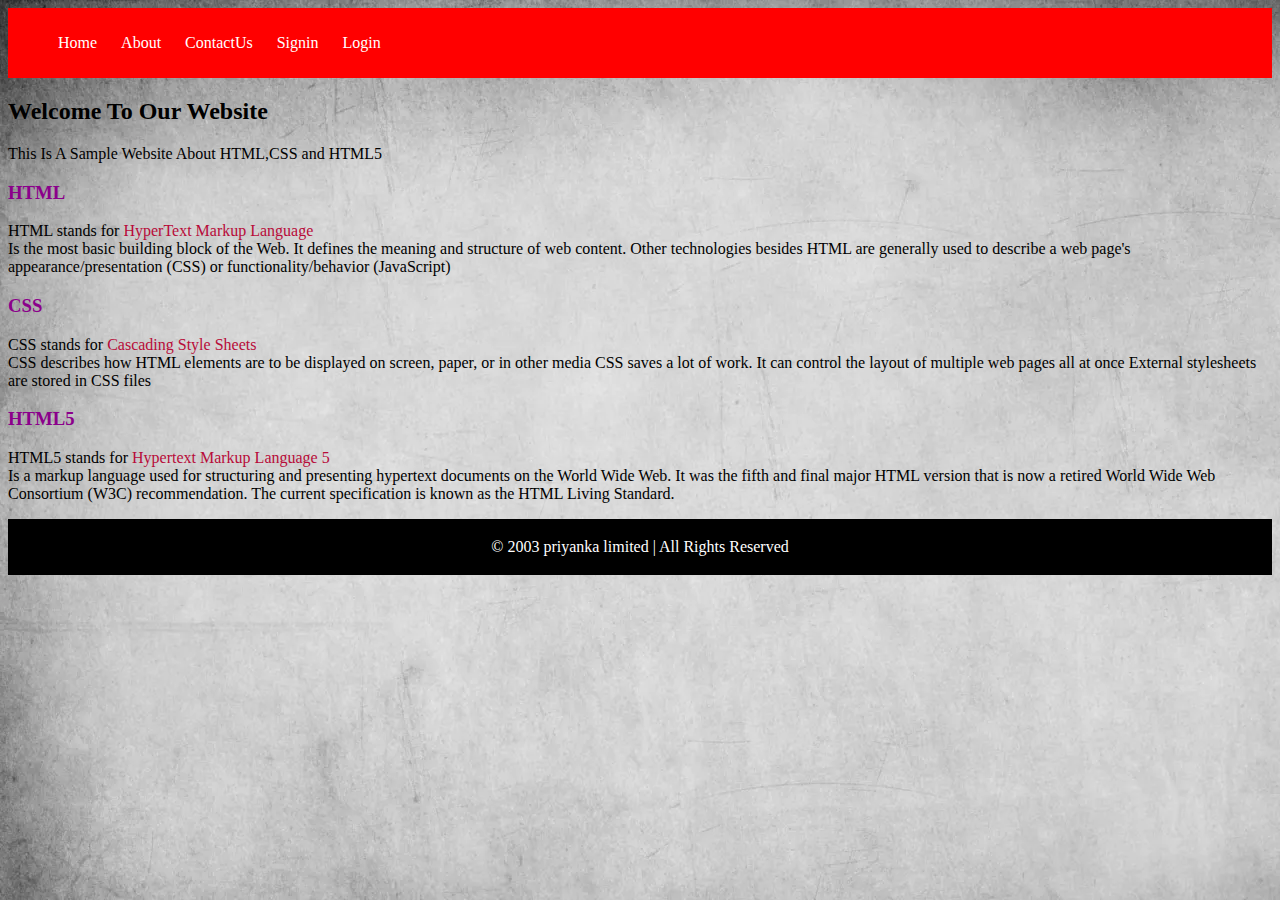
<file: index.html>
<html>
    <head>
        <title>WEBSITE</title>
        <link rel="stylesheet" href="MyStyles.css">
    </head>
    <body>
        <body background="backgroundL.webp"></body>
        <header>
            <nav>
                <ul>
                    <li><a href="home.html">Home</a></li>
                    <li><a href="about.html">About</a></li> 
                    <li><a href="contactus.html">ContactUs</a></li>
                    <li><a href="signin.html">Signin</a></li> 
                    <li><a href="login.html">Login</a></li>
                </ul>
            </nav>
        </header>
        <section>
           <h2>Welcome To Our Website</h2>
           <p>This Is A Sample Website About HTML,CSS and HTML5</p>
           <h3><span style="color: darkmagenta;">HTML</span></h3>
           <p>
            HTML stands for <span>HyperText Markup Language </span><br>
            Is the most basic building block of the Web.
            It defines the meaning and structure of web content.
            Other technologies besides HTML are generally used to describe 
            a web page's appearance/presentation (CSS) or functionality/behavior (JavaScript)
           </p>
           <h3><span style="color: darkmagenta;">CSS</span></h3>
           <p>
            CSS stands for <span>Cascading Style Sheets</span><br>
            CSS describes how HTML elements are to be displayed on screen, paper, or in other media
            CSS saves a lot of work. It can control the layout of multiple web pages all at once
            External stylesheets are stored in CSS files
           </p>
           <h3><span style="color: darkmagenta;">HTML5</span></h3>
           <p>
            HTML5 stands for <span>Hypertext Markup Language 5</span><br>
            Is a markup language used for structuring and presenting hypertext documents on the World Wide Web. 
            It was the fifth and final major HTML version that is now a retired World Wide Web Consortium (W3C) recommendation. 
            The current specification is known as the HTML Living Standard.
           </p>
        </section>
        <footer>
            <p>&copy; 2003 priyanka limited | All Rights Reserved</p>
        </footer>
    </body>
</html>
</file>
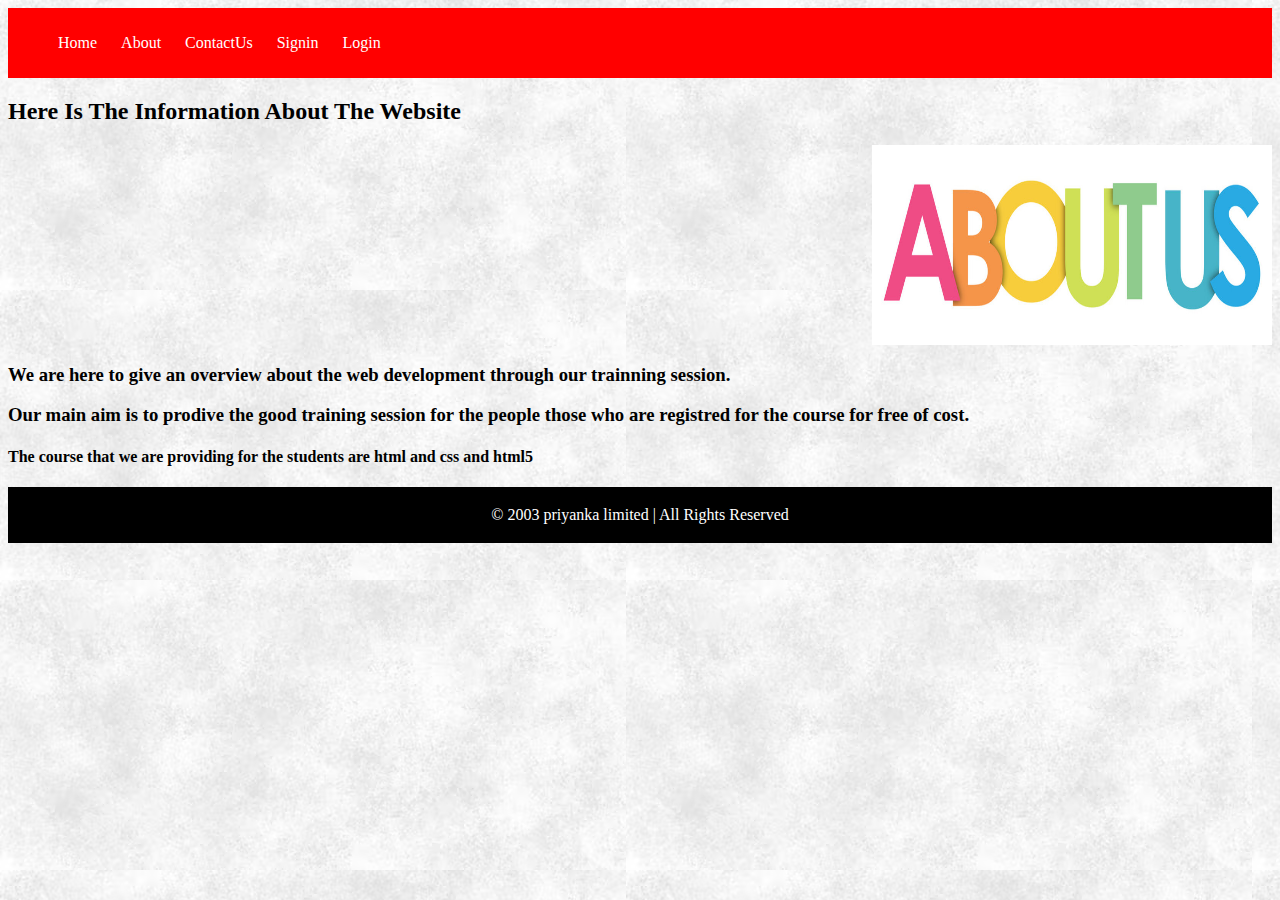
<file: about.html>
<html>
    <head>
        <title>About</title>
        <link rel="stylesheet" href="MyStyles.css">
    </head>
    <body background="background.avif">
        <header>
            <nav>
                <ul>
                    <li><a href="home.html">Home</a></li>
                    <li><a href="about.html">About</a></li>
                    <li><a href="contactus.html">ContactUs</a></li>
                    <li><a href="signin.html">Signin</a></li>
                    <li><a href="login.html">Login</a></li>
                </ul>
            </nav>
        </header>
        <section>
            <h2>Here Is The Information About The Website</h2>
            <div style="text-align: right;">
                <img src="about.jpg" height="200" width="400">
            </div>
            <h3>We are here to give an overview about the web development through our trainning session.</h3>
            <h3>Our main aim is to prodive the good training session for the people those who are registred for the 
                course for free of cost.
            </h3> 
            <h4>The course that we are providing for the students are html and css and html5</h4> 
        </section>
        <footer>
            <p>&copy; 2003 priyanka limited | All Rights Reserved</p>
        </footer>
    </body>
</html>
</file>
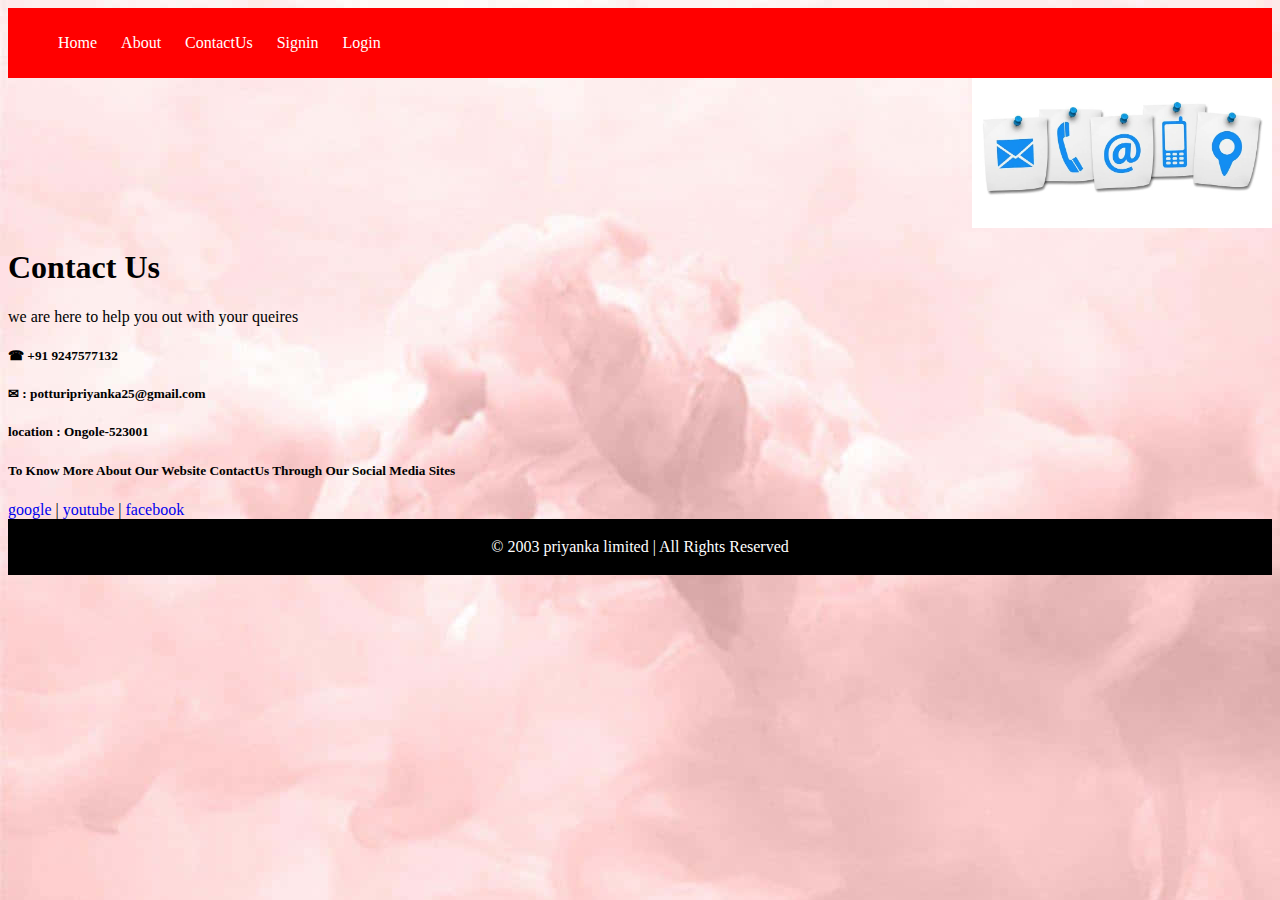
<file: contactus.html>
<html>
    <head>
        <title>CONTACTUS</title>
        <link rel="stylesheet" href="MyStyles.css">
    </head>
    <body background="rs.jpg">
        <header>
            <nav>
                <ul>
                    <li><a href="home.html">Home</a></li>
                    <li><a href="about.html">About</a></li>
                    <li><a href="">ContactUs</a></li>
                    <li><a href="signin.html">Signin</a></li>
                    <li><a href="login.html">Login</a></li>
                </ul>
            </nav>
        </header>
        <section>
            <div style="text-align: right;">
                <img src="contactus.webp" height="150" width="300">
            </div>
            <h1>Contact Us</h1>
            <p>we are here to help you out with your queires</p>
            <h5>&phone; +91 9247577132</h5>
            <h5>&#9993; : potturipriyanka25@gmail.com</h5>
            <h5>location : Ongole-523001</h5>
            <h5>To Know More About Our Website ContactUs Through Our Social Media Sites </h5>
                
                    <a href="https://www.google.com/">google</a> | 
                    <a href="https://www.youtube.com/">youtube</a> | 
                    <a href="https://www.facebook.com/">facebook</a>
        </nav>
        </section>
        <footer>
            <p>&copy; 2003 priyanka limited | All Rights Reserved</p>
        </footer>
    </body>
</html>
</file>
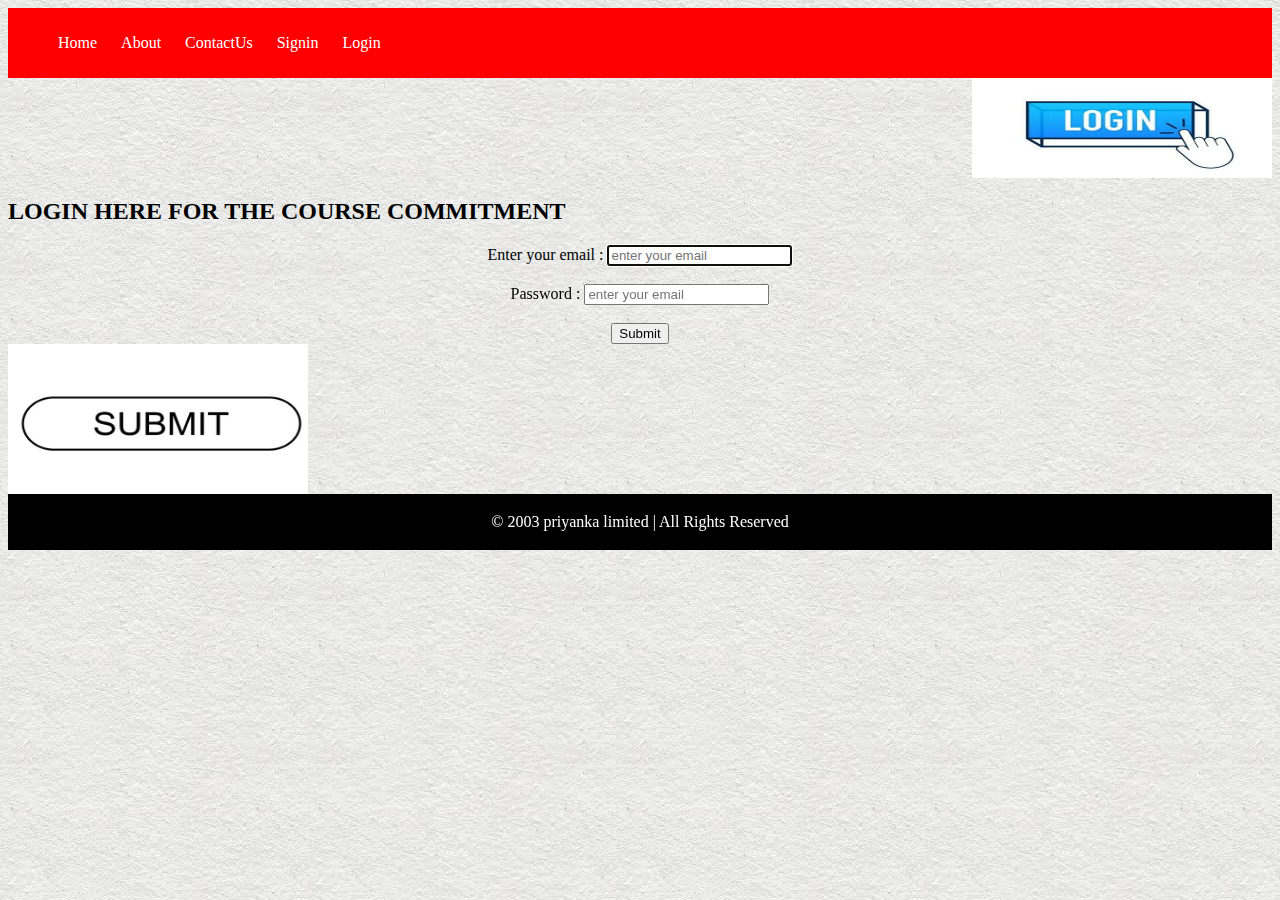
<file: login.html>
<html>
    <head>
        <title>Login</title>
        <link rel="stylesheet" href="MyStyles.css">
    </head>
    <body background="img2.jpeg">
        <form action="loginsucess.html">
            <header>
                <nav>
                    <ul>
                        <li><a href="home.html">Home</a></li>
                        <li><a href="about.html">About</a></li>
                        <li><a href="contactus.html">ContactUs</a></li>
                        <li><a href="signin.html">Signin</a></li>
                        <li><a href="login.html">Login</a></li>
                    </ul>
                </nav>
            </header>
            <section>
                <div style="text-align: right;">
                    <img src="login.jpg" height="100" width="300">
                </div>
                <h2>LOGIN HERE FOR THE COURSE COMMITMENT</h2>
                <center>
                    Enter your email : <input type="email" name="uname" placeholder="enter your email" autofocus><br>
                    <br>
                    Password : <input type="password" name="uname" placeholder="enter your email" autofocus><br>
                    <br>
                    <input type="submit">
                </center>
                
                    <div style="text-align: left;">
                        <img src="submit.jpg" height="150" width="300">
                   </div>       
            </section>
            <footer>
                <p>&copy; 2003 priyanka limited | All Rights Reserved</p>
          </footer>
        </form>
    </body>
</html>
</file>
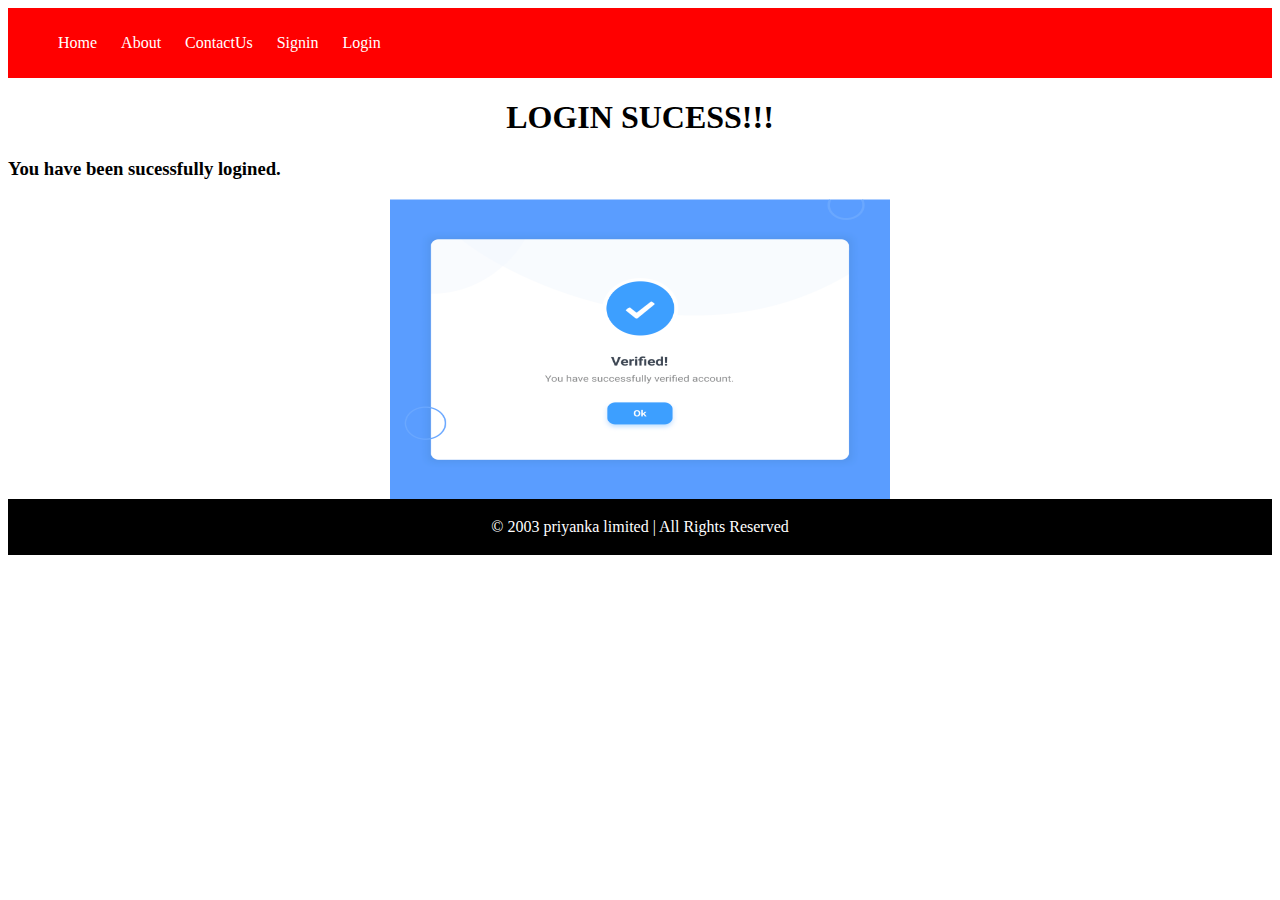
<file: loginsucess.html>
<html>
    <head>
        <title>CSS</title>
        <link rel="stylesheet" href="MyStyles.css">
    </head>
    <body>
        <header>
            <nav>
                <ul>
                    <li><a href="home.html">Home</a></li>
                    <li><a href="about.html">About</a></li> 
                    <li><a href="contactus.html">ContactUs</a></li>
                    <li><a href="signin.html">Signin</a></li> 
                    <li><a href="login.html">Login</a></li>
                </ul>
            </nav>
        </header>
        <h1 style="text-align: center;">LOGIN SUCESS!!!</h1>
        <h3>You have been sucessfully logined.</h3>
        <div style="text-align: center;">
            <img src="LoginSucess.png" height="300" width="500">
        </div>
        <footer>
            <p>&copy; 2003 priyanka limited | All Rights Reserved</p>
        </footer>
    </body>
</html>
</file>
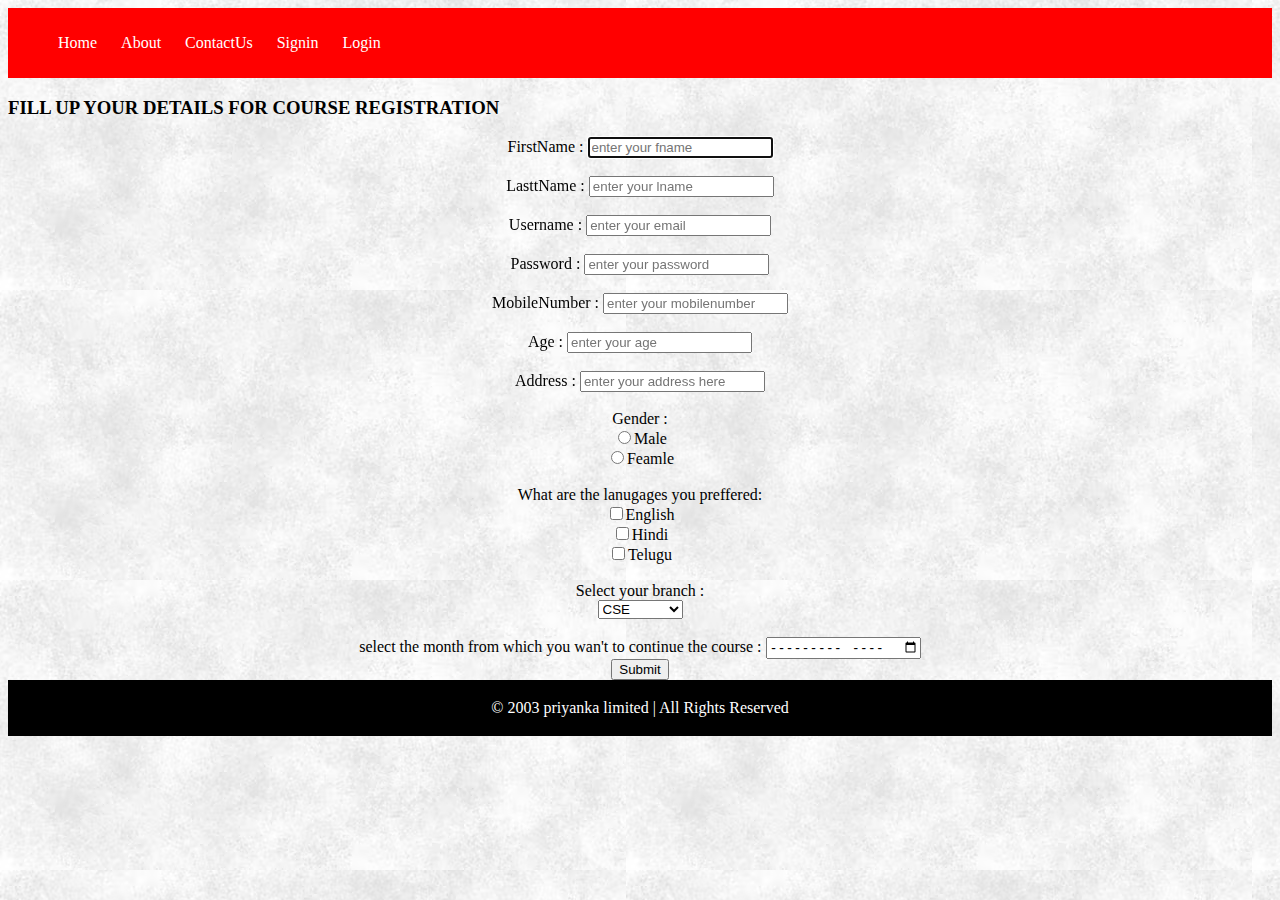
<file: signin.html>
<html>
    <head>
        <title>Signin</title>
        <link rel="stylesheet" href="MyStyles.css">
    </head>
    <body background="background.avif">
        <header>
            <nav>
                <ul>
                    <li><a href="home.html">Home</a></li>
                    <li><a href="about.html">About</a></li>
                    <li><a href="contactus.html">ContactUs</a></li>
                    <li><a href="signin.html">Signin</a></li>
                    <li><a href="login.html">Login</a></li>
                </ul>
            </nav>
        </header>
        <section>
            <h3>FILL UP YOUR DETAILS FOR COURSE REGISTRATION</h3>
        <div style="text-align: center;">
            FirstName : <input type="text" name="ufnanme" placeholder="enter your fname" autofocus><br>
            <br>
            LasttName : <input type="text" name="ulnanme" placeholder="enter your lname" autofocus ><br>
            <br>
            Username : <input type="text" name="unanme" placeholder="enter your email" autofocus> <br>
            <br>
            Password : <input type="password" name="upass" placeholder="enter your password" autofocus><br>
            <br>
            MobileNumber : <input type="tel" pattern="[0-9]{10}" name="personal" id="per1" autofocus placeholder="enter your mobilenumber"><br>
            <br>
            Age : <input type="number" name="uage" placeholder="enter your age"><br>
            <br>
            Address : <input type="textarea" rows="10" cols="10" placeholder="enter your address here" autofocus><br>
            <br>
            Gender : <br>
            <input type="radio" name="uname" value="M">Male<br>
            <input type="radio" name="uname" value="F">Feamle<br>
            <br>
            What are the lanugages you preffered:
            <br>
            <input type="checkbox" name="English">English<br>
            <input type="checkbox" name="Hindi">Hindi<br>
            <input type="checkbox" name="Telugu">Telugu<br>
            <br>
            Select your branch : <br>
            <select name="mycourse">
                <option value="cse">CSE</option>
                <option value="cseds">CSDS</option>
                <option value="cse-aiml">CSE-AIML</option>
                <option value="ece">ECE</option>
                <option value="eee">EEE</option>
                <option value="mech">CIVIL</option>
                <option value="civil">MECH</option>
            </select><br>
            <br>
            select the month from which you wan't to continue the course : 
            <input type = "month"><br>
            <input type="submit">
        </div>
        </section>
        <footer>
            <p>&copy; 2003 priyanka limited | All Rights Reserved</p>
        </footer>
    </body>
</html>
</file>
<file: MyStyles.css>
nav ul {
    list-style-type:none;
} 
nav ul li{
    display: inline;
    margin-right: 20px;
}
nav{
    background-color: red;
    color: white;
    padding: 10px;
}
nav ul li a{
    color: white;
    text-decoration: none;
}
span{
    color: rgb(184, 11, 57);
    text-decoration: none;
}
section a{
    text-decoration: none;
}
footer{
    background-color: black;
    padding: 3px;
    text-align: center;
    color:white;
}
section{
    padding: auto;
}
</file>
